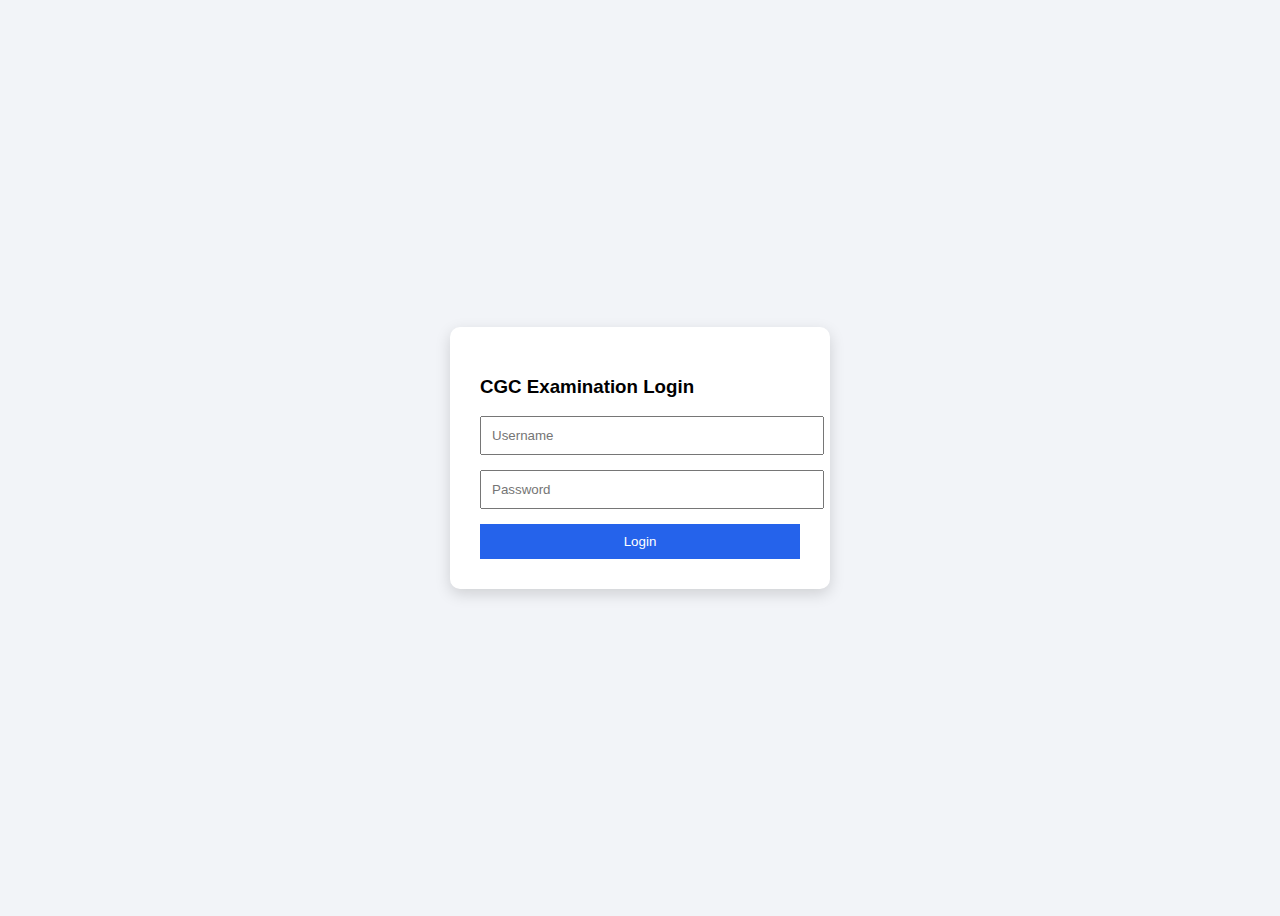
<file: login.html>
<!DOCTYPE html>
<html>
<head>
    <link rel="manifest" href="manifest.json">
    <meta name="theme-color" content="#007bff">
<title>CGC Admin Login</title>

<style>
body{
    background:#f2f4f8;
    display:flex;
    justify-content:center;
    align-items:center;
    height:100vh;
    font-family:Arial;
}

.card{
    background:white;
    padding:30px;
    width:320px;
    border-radius:10px;
    box-shadow:0 5px 15px rgba(0,0,0,.15);
}

input{
    width:100%;
    padding:10px;
    margin-bottom:15px;
}

button{
    width:100%;
    padding:10px;
    background:#2563eb;
    color:white;
    border:none;
    cursor:pointer;
}
</style>
</head>

<body>

<div class="card">

<h3>CGC Examination Login</h3>

<input id="user" placeholder="Username">
<input id="pass" type="password" placeholder="Password">

<button onclick="login()">Login</button>

</div>

<script>

function login(){

    if(user.value==="admin" && pass.value==="cgc123"){

        sessionStorage.setItem("loggedIn","yes");
        sessionStorage.setItem("system","ON");


        window.location="index.html";
    }
    else{
        alert("Invalid credentials");
    }
}

</script>
<script>
if ("serviceWorker" in navigator) {
  navigator.serviceWorker.register("service-worker.js");
}
</script>
</body>
</html>
</file>
